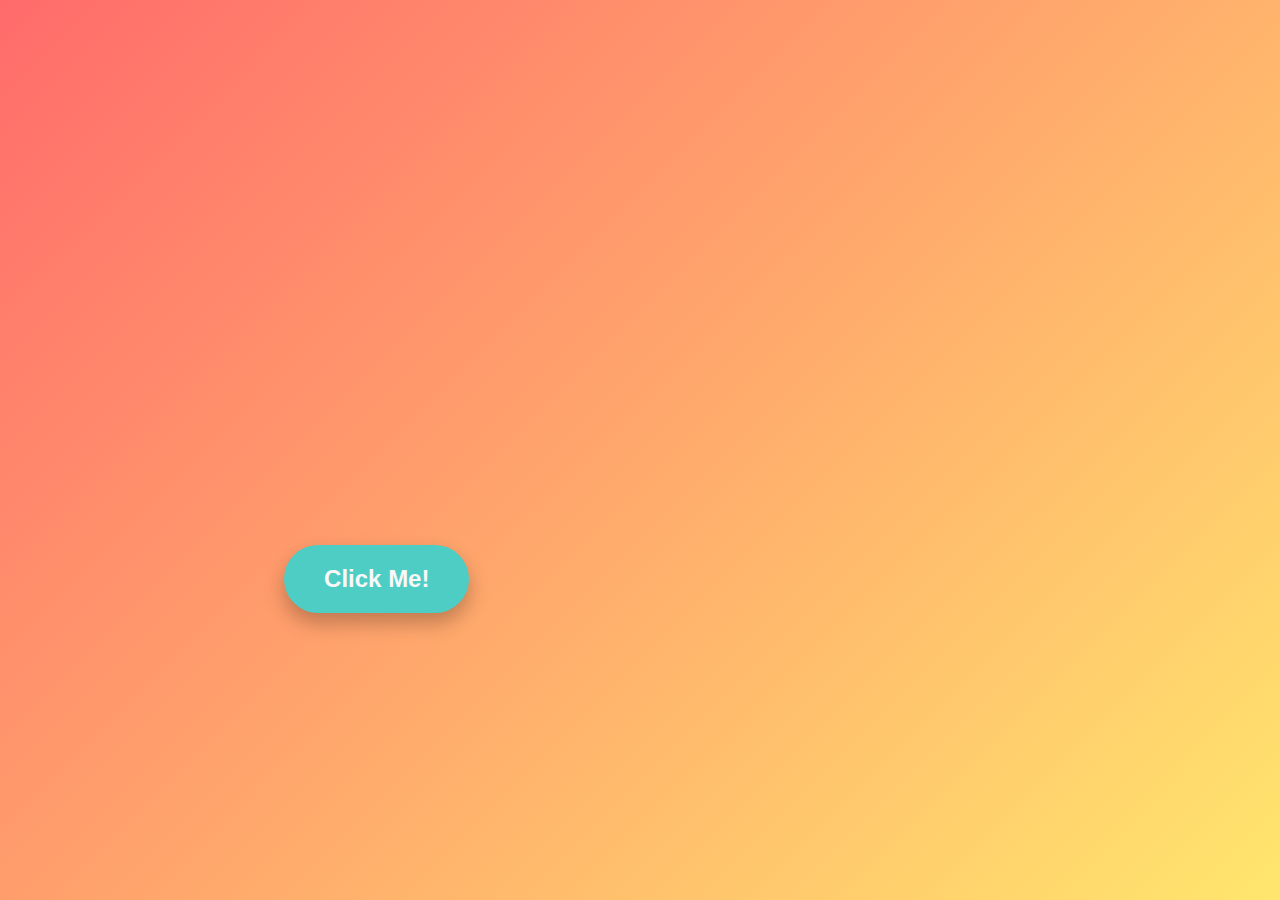
<file: game.html>
<!DOCTYPE html>
<html lang="en">
<head>
    <meta charset="UTF-8">
    <meta name="viewport" content="width=device-width, initial-scale=1.0">
    <title>joke game</title>
    <link rel="stylesheet" href="game.css">
    <link href="https://fonts.googleapis.com/css2?family=Pacifico&family=Comfortaa:wght@400;700&display=swap" rel="stylesheet">
</head>
<body>
    <button id="theButton" class="chase-button">Click Me!</button>

    <div id="congratulationsMessage" class="congratulations-message">
        <p>🎉 YOU CAUGHT ME! 🎉</p>
        <p>Great job, you patient human!</p>
        <div class="confetti-container"></div>
    </div>

    <script src="game.js"></script>
</body>
</html>
</file>
<file: game.css>
:root {
    --primary-color: #ff6b6b; /* Reddish pink */
    --secondary-color: #ffe66d; /* Soft yellow */
    --accent-color: #4ecdc4; /* Teal */
    --text-color: #333;
    --light-text-color: #f8f8f8;
    --transition-speed: 0.3s cubic-bezier(0.68, -0.55, 0.265, 1.55); /* Bounce effect */
}

body {
    margin: 0;
    font-family: 'Comfortaa', sans-serif;
    display: flex;
    justify-content: center;
    align-items: center;
    min-height: 100vh;
    background: linear-gradient(135deg, var(--primary-color) 0%, var(--secondary-color) 100%);
    overflow: hidden; /* Hide scrollbars, especially important for button movement */
    color: var(--text-color);
}

.game-container {
    background-color: rgba(255, 255, 255, 0.9);
    border-radius: 25px;
    box-shadow: 0 20px 40px rgba(0, 0, 0, 0.2);
    padding: 40px 60px;
    text-align: center;
    max-width: 800px;
    width: 90%;
    position: relative; /* For confetti positioning */
    z-index: 1; /* Ensure content is above any background effects */
}

h1 {
    font-family: 'Pacifico', cursive;
    font-size: 4em;
    color: var(--primary-color);
    margin-bottom: 10px;
    text-shadow: 3px 3px 5px rgba(0,0,0,0.1);
}

.instructions {
    font-size: 1.2em;
    color: #555;
    margin-bottom: 50px;
}

.chase-button {
    background-color: var(--accent-color);
    color: var(--light-text-color);
    padding: 20px 40px;
    border: none;
    border-radius: 50px; /* Pill shape */
    font-size: 1.5em;
    font-weight: 700;
    cursor: pointer;
    box-shadow: 0 10px 20px rgba(0, 0, 0, 0.25);
    transition: all var(--transition-speed); /* Apply transition to all changes (position, scale etc.) */
    position: absolute; /* Allows absolute positioning for movement */
    left: 50%;
    top: 50%;
    transform: translate(-50%, -50%); /* Center initially */
    z-index: 2; /* Ensure button is above other elements */
    min-width: 180px; /* Prevent shrinking too much */
}

.chase-button:hover {
    transform: translate(-50%, -50%) scale(1.05); /* Slight scale on hover, but JS overrides position */
    box-shadow: 0 12px 25px rgba(0, 0, 0, 0.3);
}

.chase-button:active {
    transform: translate(-50%, -50%) scale(0.95); /* Shrink on click */
}


/* Congratulations Message */
.congratulations-message {
    position: fixed;
    top: 0;
    left: 0;
    width: 100%;
    height: 100%;
    background-color: rgba(0, 0, 0, 0.7);
    color: var(--light-text-color);
    display: flex;
    flex-direction: column;
    justify-content: center;
    align-items: center;
    font-family: 'Pacifico', cursive;
    font-size: 3em;
    z-index: 1000; /* On top of everything */
    opacity: 0;
    visibility: hidden;
    transition: opacity 0.5s ease, visibility 0.5s ease;
}

.congratulations-message.active {
    opacity: 1;
    visibility: visible;
}

.congratulations-message p:first-child {
    font-size: 1.5em;
    margin-bottom: 20px;
    animation: bounceIn 1s ease-out forwards;
}

.congratulations-message p:last-child {
    font-size: 0.8em;
    opacity: 0;
    animation: fadeIn 1.5s ease-in 0.8s forwards; /* Fade in after bounce */
}

/* Confetti Animation (CSS only representation) */
.confetti-container {
    position: absolute;
    top: 0;
    left: 0;
    width: 100%;
    height: 100%;
    overflow: hidden;
    pointer-events: none; /* Allow clicks to pass through */
}

/* Base confetti particle style */
.confetti {
    position: absolute;
    width: 10px;
    height: 10px;
    background-color: var(--accent-color); /* Default color */
    border-radius: 50%;
    animation: fall 3s ease-out forwards;
    opacity: 0.8;
}

/* Animation keyframes */
@keyframes fall {
    0% { transform: translateY(0) rotate(0deg) scale(1); opacity: 1; }
    100% { transform: translateY(100vh) rotate(720deg) scale(0); opacity: 0; }
}

@keyframes bounceIn {
    0% { transform: scale(0.1); opacity: 0; }
    60% { transform: scale(1.2); opacity: 1; }
    100% { transform: scale(1); }
}

@keyframes fadeIn {
    0% { opacity: 0; }
    100% { opacity: 1; }
}


/* Responsive Adjustments */
@media (max-width: 768px) {
    h1 {
        font-size: 3em;
    }
    .instructions {
        font-size: 1em;
    }
    .chase-button {
        padding: 15px 30px;
        font-size: 1.2em;
        min-width: 150px;
    }
    .game-container {
        padding: 30px 40px;
    }
    .congratulations-message {
        font-size: 2em;
    }
    .congratulations-message p:first-child {
        font-size: 1.2em;
    }
    .congratulations-message p:last-child {
        font-size: 0.7em;
    }
}

@media (max-width: 480px) {
    h1 {
        font-size: 2.5em;
    }
    .instructions {
        font-size: 0.9em;
    }
    .chase-button {
        padding: 12px 25px;
        font-size: 1em;
        min-width: 120px;
    }
    .game-container {
        padding: 20px 30px;
    }
    .congratulations-message {
        font-size: 1.5em;
    }
    .congratulations-message p:first-child {
        font-size: 1em;
    }
    .congratulations-message p:last-child {
        font-size: 0.6em;
    }
}
</file>
